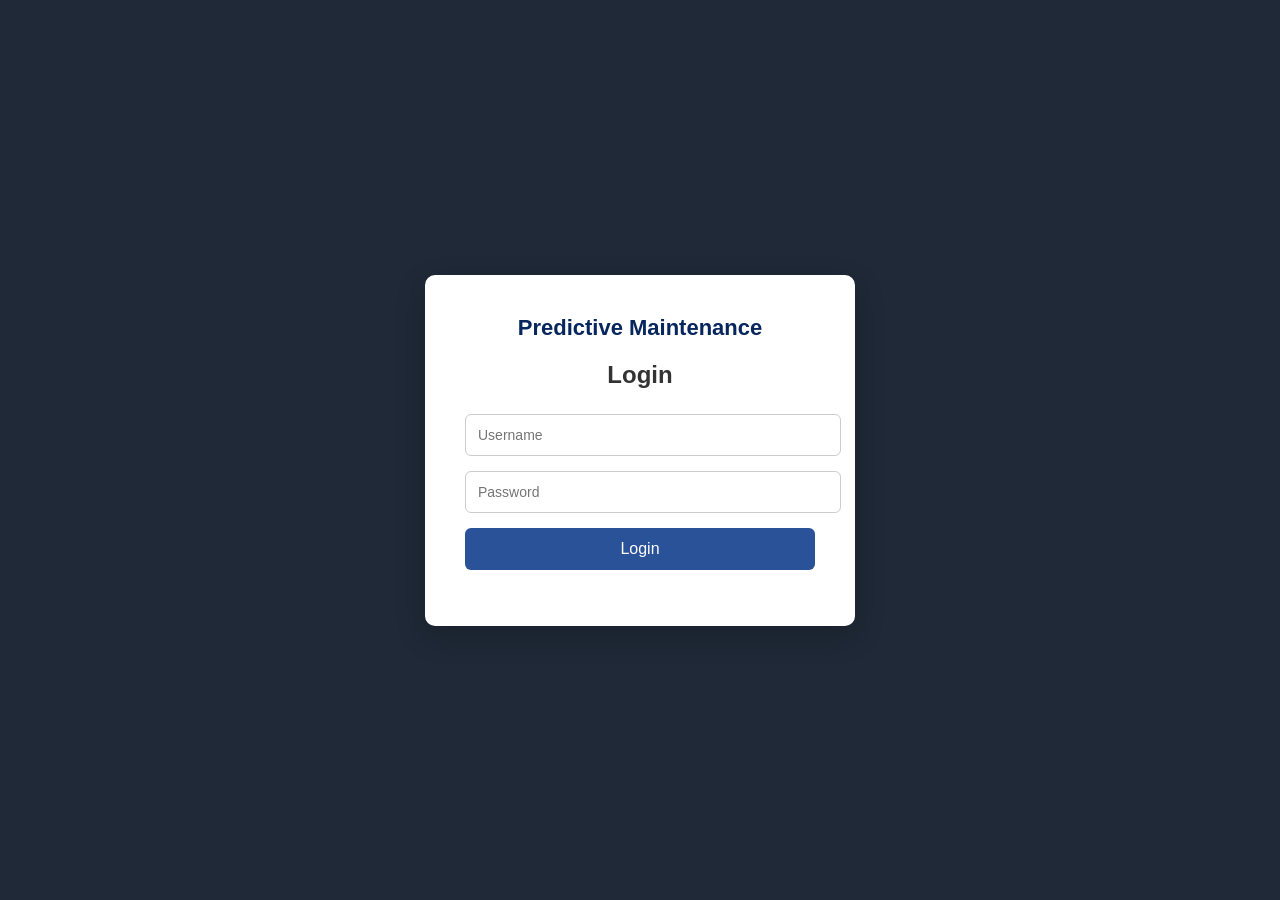
<file: frontend/public/alerts.html>
<!doctype html>
<html lang="en">
  <head>
    <meta charset="UTF-8" />
    <title>Alerts & Predictions</title>
    <link rel="stylesheet" href="../src/css/style.css" />
    <link
      rel="stylesheet"
      href="https://cdnjs.cloudflare.com/ajax/libs/font-awesome/6.5.0/css/all.min.css"
    />
    <script src="../src/js/auth.js"></script>

    <style>
      .critical-text {
        color: red;
      }
      .warning-text {
        color: orange;
      }
      .normal-text {
        color: green;
      }

      .ack-row {
        background-color: #f2f2f2;
        opacity: 0.7;
      }

      .critical-row {
        background-color: rgba(255, 0, 0, 0.08);
      }

      button {
        padding: 6px 10px;
        border: none;
        border-radius: 4px;
        cursor: pointer;
        background-color: #2563eb;
        color: white;
      }

      button:hover {
        background-color: #1e40af;
      }
    </style>
  </head>

  <body>
    <nav class="navbar">
      <div class="logo">Predictive Maintenance</div>
      <ul>
        <li><a href="index.html">Dashboard</a></li>
        <li><a href="machines.html">Machines</a></li>
        <li><a href="alerts.html" class="active">Alerts</a></li>

        <li class="notification-menu">
          <div class="notification-icon" onclick="toggleAlertMenu()">
            <i class="fa-solid fa-bell"></i>
            <span id="alertBadge" class="alert-badge">0</span>
          </div>

          <div class="alert-dropdown" id="alertDropdown">
            <div class="alert-header">Active Alerts</div>

            <div id="alertList"></div>
          </div>
        </li>
        <li class="user-menu">
          <div class="user-icon" onclick="toggleUserMenu()">
            <i class="fa-solid fa-user"></i>
          </div>

          <div class="user-dropdown" id="userDropdown">
            <div class="user-role" id="userRoleDisplay"></div>

            <div class="dropdown-divider"></div>

            <button onclick="logout()">Logout</button>
          </div>
        </li>
      </ul>
    </nav>

    <header class="header">
      <h1>Alerts & Predictions</h1>
      <p>Machine failure warnings and escalation history</p>
    </header>

    <section class="table-section">
      <h2>Alert History</h2>

      <table>
        <thead>
          <tr>
            <th>Alert ID</th>
            <th>Machine</th>
            <th>Risk Level</th>
            <th>Description</th>
            <th>Status</th>
            <th>Created At</th>
            <th>Acknowledged At</th>
            <th>Action</th>
          </tr>
        </thead>

        <tbody id="alertsTableBody"></tbody>
      </table>
    </section>

    <footer class="footer">
      <p>Predictive Maintenance System | Alerts & Predictions</p>
    </footer>

    <script>
      const baseUrl = "https://localhost:7262";
      let isLoading = false;

      async function loadAlerts() {
        if (isLoading) return;
        isLoading = true;

        try {
          const response = await authFetch(baseUrl + "/api/Alerts");
          if (!response.ok) throw new Error("Failed to fetch alerts");

          let alerts = await response.json();

          // Sort newest first
          alerts.sort((a, b) => new Date(b.createdAt) - new Date(a.createdAt));

          const machineResponse = await authFetch(baseUrl + "/api/Machine");
          if (!machineResponse.ok) throw new Error("Failed to fetch machines");

          const machines = await machineResponse.json();

          const machineMap = {};
          machines.forEach((m) => {
            machineMap[m.machineId] = m.machineName;
          });

          const tableBody = document.getElementById("alertsTableBody");
          tableBody.innerHTML = "";

          alerts.forEach((alert) => {
            const riskClass =
              alert.riskLevel === "Critical"
                ? "critical-text"
                : alert.riskLevel === "Warning"
                  ? "warning-text"
                  : "normal-text";

            const rowClass = `
                ${alert.isAcknowledged ? "ack-row" : ""}
                ${alert.riskLevel === "Critical" ? "critical-row" : ""}
            `;

            const row = `
                <tr class="${rowClass}">
                    <td>${alert.alertId}</td>
                    <td>${machineMap[alert.machineId] || alert.machineId}</td>
                    <td class="${riskClass}"><strong>${alert.riskLevel}</strong></td>
                    <td>${alert.description}</td>
                    <td>${alert.isAcknowledged ? "Acknowledged" : "Pending"}</td>
                    <td>${new Date(alert.createdAt).toLocaleString()}</td>
                    <td>
                        ${
                          alert.acknowledgedAt
                            ? new Date(alert.acknowledgedAt).toLocaleString()
                            : "--"
                        }
                    </td>
                    <td>
                        ${
                          alert.isAcknowledged
                            ? "✔"
                            : `<button data-role="admin" onclick="acknowledgeAlert(${alert.alertId})">Acknowledge</button>`
                        }
                    </td>
                </tr>
            `;

            tableBody.innerHTML += row;
            applyRoleProtection();
          });
        } catch (error) {
          console.error("Error loading alerts:", error);
          alert("Failed to load alerts. Please check server.");
        }

        isLoading = false;
      }

      async function acknowledgeAlert(id) {
        try {
          const response = await authFetch(
            `${baseUrl}/api/Alerts/${id}/acknowledge`,
            {
              method: "PUT",
            },
          );

          if (!response.ok) {
            alert("Failed to acknowledge alert.");
            return;
          }

          loadAlerts();
        } catch (error) {
          console.error("Acknowledge error:", error);
          alert("Server error while acknowledging.");
        }
      }

      // Auto refresh every 15 seconds
      setInterval(loadAlerts, 15000);

      // Initial load
      loadAlerts();
    </script>
  </body>
</html>
</file>
<file: frontend/src/css/style.css>
/* Global Styles */
body {
  margin: 0;
  font-family: "Segoe UI", Arial, sans-serif;
  background-color: #f4f6f9;
  color: #1f2937;
}

/* Header */
.header {
  background-color: #0f172a;
  color: #ffffff;
  padding: 20px;
  text-align: center;
}

.header h1 {
  margin: 0;
  font-size: 28px;
}

.header p {
  margin-top: 5px;
  font-size: 14px;
  opacity: 0.8;
}

/* Cards Section */
.cards {
  display: grid;
  grid-template-columns: repeat(auto-fit, minmax(250px, 1fr));
  margin: 30px;
  gap: 25px;
}

/* Card */
.card {
  padding: 25px;
  border-radius: 14px;
  text-align: center;
  box-shadow: 0 6px 18px rgba(0, 0, 0, 0.08);
  transition:
    transform 0.2s ease,
    box-shadow 0.2s ease;
}

.card:hover {
  transform: translateY(-5px);
  box-shadow: 0 10px 22px rgba(0, 0, 0, 0.12);
}

.card h3 {
  margin-bottom: 12px;
  font-size: 20px;
}

/* Status Colors */
.good {
  background: linear-gradient(135deg, #22c55e, #16a34a);
  color: #ffffff;
}

.warning {
  background: linear-gradient(135deg, #facc15, #eab308);
  color: #000000;
}

.critical {
  background: linear-gradient(135deg, #ef4444, #dc2626);
  color: #ffffff;
}

/* Chart Section */
.chart-section {
  background-color: #ffffff;
  margin: 20px 30px;
  padding: 20px;
  border-radius: 12px;
  box-shadow: 0 4px 10px rgba(0, 0, 0, 0.08);
}

.chart-section h2 {
  margin-bottom: 15px;
}

/* Footer */
.footer {
  text-align: center;
  padding: 15px;
  font-size: 13px;
  color: #6b7280;
}

/* Navigation Bar */
.navbar {
  background-color: #020617;
  padding: 12px 30px;
  display: flex;
  align-items: center;
  justify-content: space-between;
}

.navbar .logo {
  color: #ffffff;
  font-size: 18px;
  font-weight: bold;
}

.navbar ul {
  list-style: none;
  display: flex;
  gap: 20px;
  margin: 0;
  padding: 0;
}

.navbar ul li a {
  color: #e5e7eb;
  text-decoration: none;
  font-size: 14px;
  padding: 6px 10px;
  border-radius: 6px;
}

.navbar ul li a:hover {
  background-color: #1e293b;
  color: #ffffff;
}

.navbar ul li a.logout-btn {
  color: #e5e7eb;
  text-decoration: none;
  font-size: 14px;
  padding: 6px 10px;
  border-radius: 6px;
  cursor: pointer;
}

.navbar ul li a.logout-btn:hover {
  background-color: #7f1d1d;
  color: white;
}

/* Active navigation link */
.navbar ul li a.active {
  background-color: #2563eb;
  color: #ffffff;
}

h2 {
  margin-left: 30px;
}

/* Machine Form */
.form-section {
  margin: 30px;
  background: white;
  padding: 20px;
  border-radius: 12px;
  box-shadow: 0 4px 10px rgba(0, 0, 0, 0.08);
}

.form-section form {
  display: flex;
  gap: 15px;
  flex-wrap: wrap;
}

.form-section input,
.form-section select {
  padding: 10px;
  border-radius: 6px;
  border: 1px solid #ccc;
}

.form-section button {
  padding: 10px 15px;
  background: #2563eb;
  color: white;
  border: none;
  border-radius: 6px;
  cursor: pointer;
}

.form-section button:hover {
  background: #1e40af;
}

/* Machine Table */
.table-section {
  margin: 30px;
  background: white;
  padding: 20px;
  border-radius: 12px;
  box-shadow: 0 4px 10px rgba(0, 0, 0, 0.08);
}

table {
  width: 100%;
  border-collapse: collapse;
}

table th,
table td {
  padding: 12px;
  border-bottom: 1px solid #eee;
  text-align: left;
}

table th {
  background-color: #f1f5f9;
}

/* Alerts Table */
.table-section {
  margin: 30px;
  background: white;
  padding: 25px;
  border-radius: 12px;
  box-shadow: 0 4px 10px rgba(0, 0, 0, 0.08);
}

table {
  width: 100%;
  border-collapse: collapse;
}

table th,
table td {
  padding: 12px;
  border-bottom: 1px solid #eee;
  text-align: left;
}

table th {
  background-color: #f1f5f9;
  font-weight: 600;
}

table tr:hover {
  background-color: #f9fafb;
}

/* Risk Colors */
.critical-text {
  color: #dc2626;
  font-weight: bold;
}

.warning-text {
  color: #d97706;
  font-weight: bold;
}

.normal-text {
  color: #16a34a;
  font-weight: bold;
}

/* Buttons */
table button {
  padding: 6px 12px;
  background: #2563eb;
  color: white;
  border: none;
  border-radius: 6px;
  cursor: pointer;
}

table button:hover {
  background: #1e40af;
}

.summary-cards {
  display: grid;
  grid-template-columns: repeat(auto-fit, minmax(180px, 1fr));
  gap: 20px;
  margin: 30px;
}

.summary-card {
  background: white;
  padding: 20px;
  border-radius: 12px;
  text-align: center;
  box-shadow: 0 4px 10px rgba(0, 0, 0, 0.08);
}

.summary-card h3 {
  margin-bottom: 10px;
}

.summary-card p {
  font-size: 24px;
  font-weight: bold;
}

.blue {
  border-left: 6px solid #2563eb;
}
.green {
  border-left: 6px solid #16a34a;
}
.yellow {
  border-left: 6px solid #d97706;
}
.red {
  border-left: 6px solid #dc2626;
}

/* Dashboard card layout */
.summary-card {
  position: relative;
  padding: 25px;
  text-align: center;
  border-radius: 10px;
  background: white;
  box-shadow: 0 4px 12px rgba(0, 0, 0, 0.08);
  transition: all 0.25s ease;
}

.summary-card:hover {
  transform: translateY(-4px);
  box-shadow: 0 10px 22px rgba(0, 0, 0, 0.15);
}

/* Center Healthy + number */
.card-content {
  display: flex;
  flex-direction: column;
  justify-content: center;
  align-items: center;
}

/* Title */
.summary-card h3 {
  margin-top: 10px;
  font-size: 18px;
  font-weight: 600;
  color: #334155;
}

/* Number */
.summary-card p {
  font-size: 30px;
  font-weight: bold;
  margin-top: 6px;
  color: #0f172a;
}

/* View machines link */
.view-link {
  position: absolute;
  top: 10px;
  right: 15px;
  font-size: 12px;
  padding: 4px 8px;
  border-radius: 6px;
  background: #f1f5f9;
  color: #2563eb;
  text-decoration: none;
  transition: all 0.2s;
}

.view-link:hover {
  background: #2563eb;
  color: white;
}

/* Modal overlay */
.modal {
  display: none;
  position: fixed;
  z-index: 2000;
  left: 0;
  top: 0;
  width: 100%;
  height: 100%;

  background: rgba(0, 0, 0, 0.35);
  backdrop-filter: blur(4px);

  align-items: center;
  justify-content: center;
}

/* Modal box */
.modal-content {
  background: white;
  width: 60%;
  max-width: 750px;
  border-radius: 12px;
  padding: 25px;

  box-shadow: 0 20px 45px rgba(0, 0, 0, 0.25);

  animation: modalFade 0.25s ease;
}

/* animation */
@keyframes modalFade {
  from {
    transform: translateY(-15px);
    opacity: 0;
  }
  to {
    transform: translateY(0);
    opacity: 1;
  }
}

/* close button */
.close {
  float: right;
  font-size: 22px;
  cursor: pointer;
  color: #64748b;
  transition: 0.2s;
}

.close:hover {
  color: #0f172a;
}

/* table inside modal */
.modal-table {
  width: 100%;
  border-collapse: collapse;
  margin-top: 15px;
}

.modal-table th {
  text-align: left;
  font-size: 14px;
  padding: 10px;
  border-bottom: 2px solid #e5e7eb;
}

.modal-table td {
  padding: 10px;
  border-bottom: 1px solid #f1f5f9;
}

/* row hover */
.modal-table tr:hover {
  background: #f8fafc;
}

.modal-header {
  display: flex;
  justify-content: space-between;
  align-items: center;
  margin-bottom: 10px;
}

.health-good {
  color: #16a34a;
  font-weight: 600;
}
.health-warning {
  color: #f59e0b;
  font-weight: 600;
}
.health-critical {
  color: #dc2626;
  font-weight: 600;
}

.sensor-status {
  margin-top: 10px;
  margin-bottom: 15px;
}

.status-normal {
  color: #16a34a;
  font-weight: 600;
}

.status-warning {
  color: #dc2626;
  font-weight: 600;
}

/* user menu container */
.user-menu {
  position: relative;
}

/* user icon */
.user-icon {
  cursor: pointer;
  font-size: 18px;
  color: #e5e7eb;
  padding: 6px 10px;
}

.user-icon:hover {
  color: white;
}

/* dropdown menu */
.user-dropdown {
  position: absolute;
  right: 0;
  top: 35px;
  background: white;
  border-radius: 8px;
  width: 140px;
  box-shadow: 0 6px 20px rgba(0, 0, 0, 0.15);
  display: none;
  flex-direction: column;
}

/* role text */
.user-role {
  padding: 10px;
  font-weight: 600;
  text-align: center;
}

/* divider */
.dropdown-divider {
  height: 1px;
  background: #eee;
}

/* logout button */
.user-dropdown button {
  border: none;
  background: none;
  padding: 10px;
  cursor: pointer;
}

.user-dropdown button:hover {
  background: #f3f4f6;
}

/* notification container */
.notification-menu {
  position: relative;
}

/* bell icon */
.notification-icon {
  cursor: pointer;
  font-size: 18px;
  color: #e5e7eb;
  position: relative;
}

.notification-icon:hover {
  color: white;
}

/* red badge */
.alert-badge {
  position: absolute;
  top: -5px;
  right: -8px;
  background: #dc2626;
  color: white;
  font-size: 11px;
  padding: 2px 6px;
  border-radius: 10px;
}

/* dropdown */
.alert-dropdown {
  position: absolute;
  right: 0;
  top: 35px;
  width: 260px;
  background: white;
  border-radius: 8px;
  box-shadow: 0 10px 25px rgba(0, 0, 0, 0.2);
  display: none;
  flex-direction: column;
}

/* header */
.alert-header {
  padding: 10px;
  font-weight: 600;
  border-bottom: 1px solid #eee;
}

/* alert item */
.alert-item {
  padding: 10px;
  border-bottom: 1px solid #f1f1f1;
  font-size: 13px;
}

.alert-item:last-child {
  border-bottom: none;
}

.alert-item:hover {
  background: #f8fafc;
}
</file>
